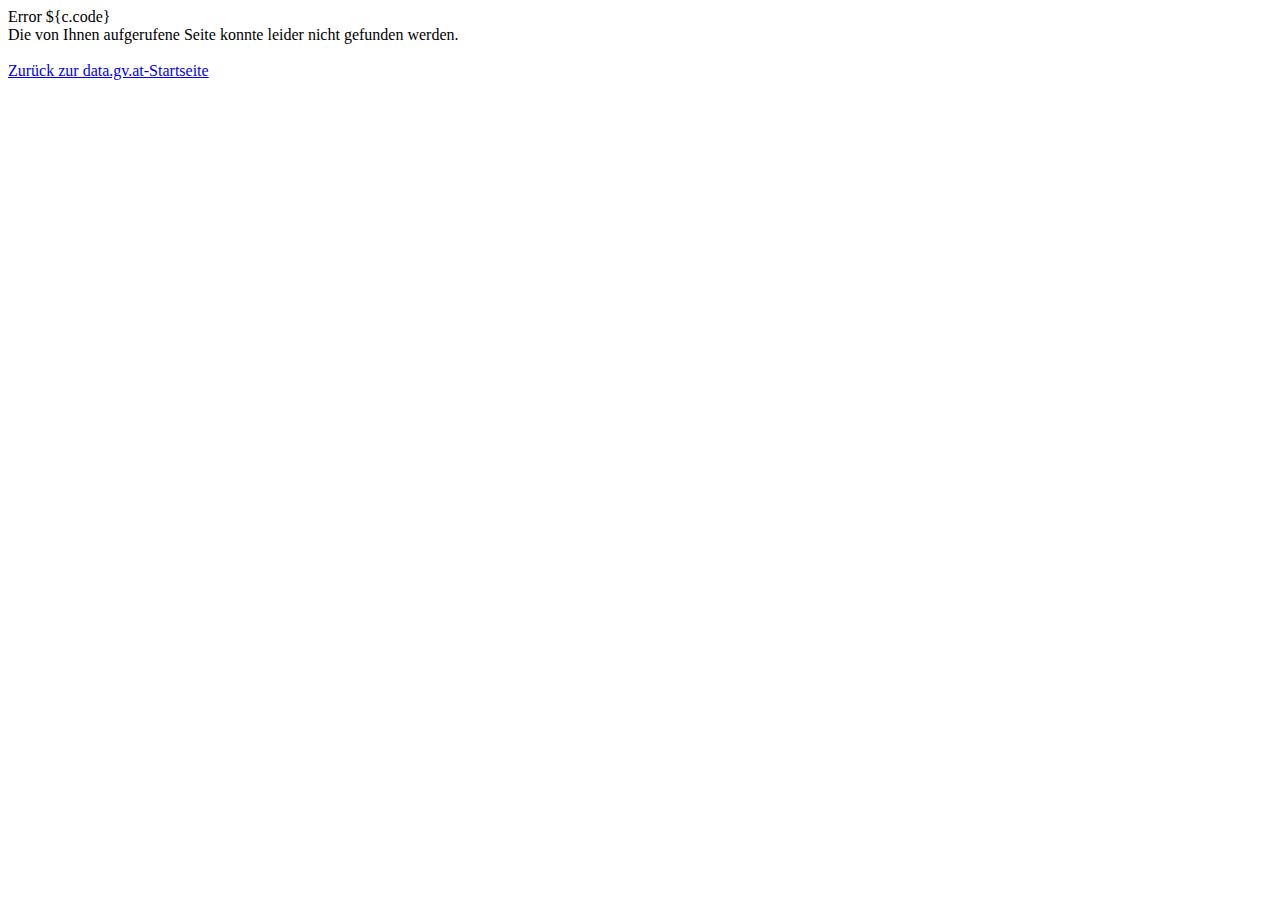
<file: ckanext/dgvat/templates/error_document_template.html>
<html xmlns:py="http://genshi.edgewall.org/"
  xmlns:xi="http://www.w3.org/2001/XInclude"
  py:strip="">
  
  <py:def function="page_title">Error ${c.code}</py:def>

  <div py:match="content">
	Die von Ihnen aufgerufene Seite konnte leider nicht gefunden werden. <br /><br />
	
	<a href="${h.url('home')}">Zur&uuml;ck zur data.gv.at-Startseite</a><br /><br />
    <!-- ${c.content} -->

  </div>

  <xi:include href="layout.html" />
</html>
</file>
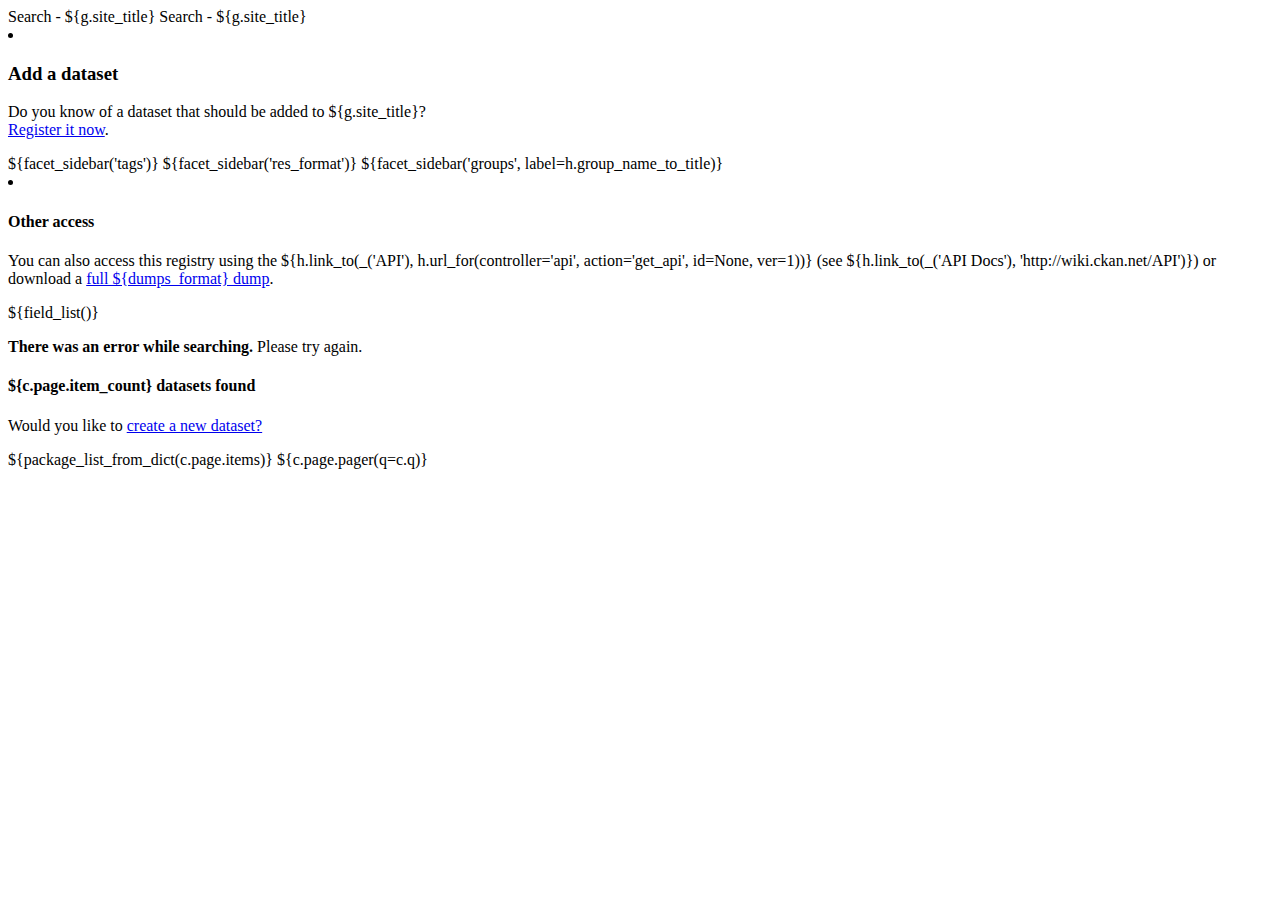
<file: ckanext/dgvat/templates/package/search.html>
<html
  xmlns="http://www.w3.org/1999/xhtml"
  xmlns:i18n="http://genshi.edgewall.org/i18n"
  xmlns:py="http://genshi.edgewall.org/"
  xmlns:xi="http://www.w3.org/2001/XInclude"
  py:strip="">

  <xi:include href="../facets.html" />
  <py:def function="page_title">Search - ${g.site_title}</py:def>
  <py:def function="page_heading">Search - ${g.site_title}</py:def>

  <py:match path="primarysidebar">
    
    <li class="widget-container boxed widget_text" py:if="h.check_access('package_create')">
        <h3>Add a dataset</h3>
        <p>
            Do you know of a dataset that should be added to ${g.site_title}?
            <br/>
            
            <a href="${h.url_for(controller='package', action='new', id=None)}">Register it now</a>.
        </p>
    </li>
 
    ${facet_sidebar('tags')}
    ${facet_sidebar('res_format')}
    ${facet_sidebar('groups', label=h.group_name_to_title)}

    <li class="widget-container widget_text">
        <h4>Other access</h4>
<?python
  from pylons import config
  dumps_url = config.get('ckan.dumps_url')
  dumps_format = config.get('ckan.dumps_format', '')
?>
        <p>
            You can also access this registry using the 
            ${h.link_to(_('API'), h.url_for(controller='api', action='get_api', id=None, ver=1))}
            (see ${h.link_to(_('API Docs'), 'http://wiki.ckan.net/API')})<py:if test="dumps_url">
                or download a <a href="${dumps_url}">full ${dumps_format} 
                dump</a></py:if>.
        </p>
    </li>
 
  </py:match>

  <div py:match="content">
    <xi:include href="search_form.html" />
    ${field_list()}   
    
      <py:if test="c.query_error">
        <p i18n:msg="item_count"><strong>There was an error while searching.</strong> 
            Please try again.</p>
      </py:if>
      <py:if test="request.params">      
        <h4 i18n:msg="item_count"><strong>${c.page.item_count}</strong> datasets found</h4>            
     </py:if>
      <py:if test="c.page.item_count == 0 and request.params and 0==1">
        <p i18n:msg="">Would you like to <a href="${h.url_for(action='new', id=None)}">create a new dataset?</a></p>
      </py:if>
      ${package_list_from_dict(c.page.items)}
      ${c.page.pager(q=c.q)}

  </div>
  <xi:include href="layout.html" />
</html>
</file>
